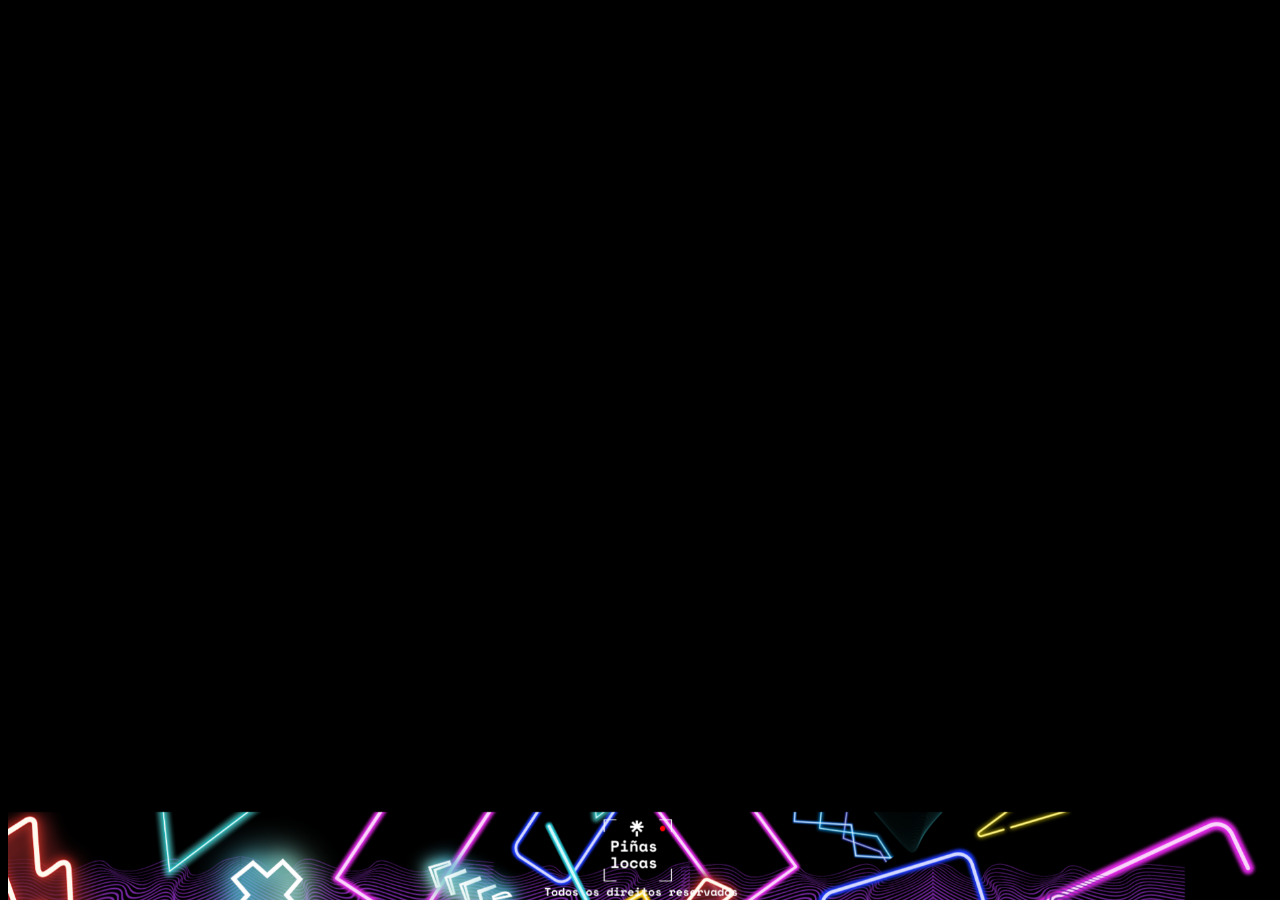
<file: layouts/footer.html>
<!DOCTYPE html>
<html>

<head>
    <meta charset="UTF-8">
    <link rel="stylesheet" href="../layouts/footer.css">
    <title>Piñas Locas</title>
</head>

<body>
    <footer>
        <a target="_blank"
            href="https://linktr.ee/Amanda420.2007?utm_source=linktree_profile_share&ltsid=21ba03a6-9a1e-4976-9565-96b86691a757">
            <img src="../assets/images/copyright.png" width="100%">
        </a>
    </footer>
</body>

</html>
</file>
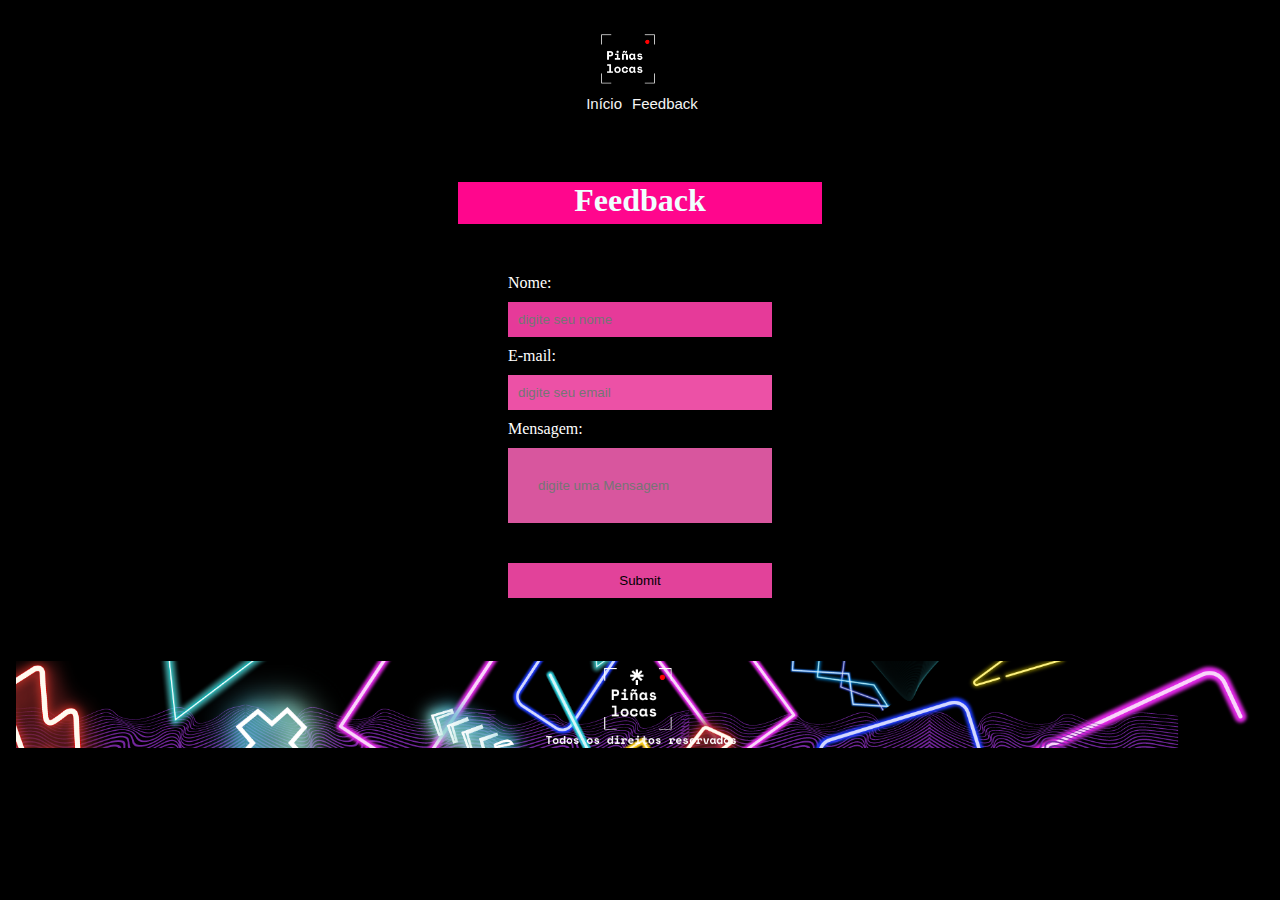
<file: pages/feedback.html>
<!DOCTYPE html>
<html>
<head>
    <meta charset="UTF-8">
    <link rel="stylesheet" href="../assets/css/feedback.css">
    <link rel="icon" type="imagem/x-icon" href="../assets/images/icon.png">
    <title>Document</title>

</head>
<body>
    <iframe src="../layouts/header.html" frameborder="0" scrolling="0" width="100%"></iframe>
    <h1>Feedback</h1>
    <form action="../pages/sucess.html">

        <label class="feedback1">Nome:</label> <input id="nome" type="text" required placeholder="digite seu nome"> </div>
        <label class="feedback1">E-mail:</label> <input id="email" type="email" required placeholder="digite seu email"> </div>
        <label class="feedback1">Mensagem:</label> <input id="Mensagem" type="text" required placeholder="digite uma Mensagem" required minlength="10"></div>
        <input id="submit" type="submit"></div>
    </form>
    <iframe src="../layouts/footer.html" frameborder="0" scrolling="no" width="100%"></iframe>
</body>
</html>
</file>
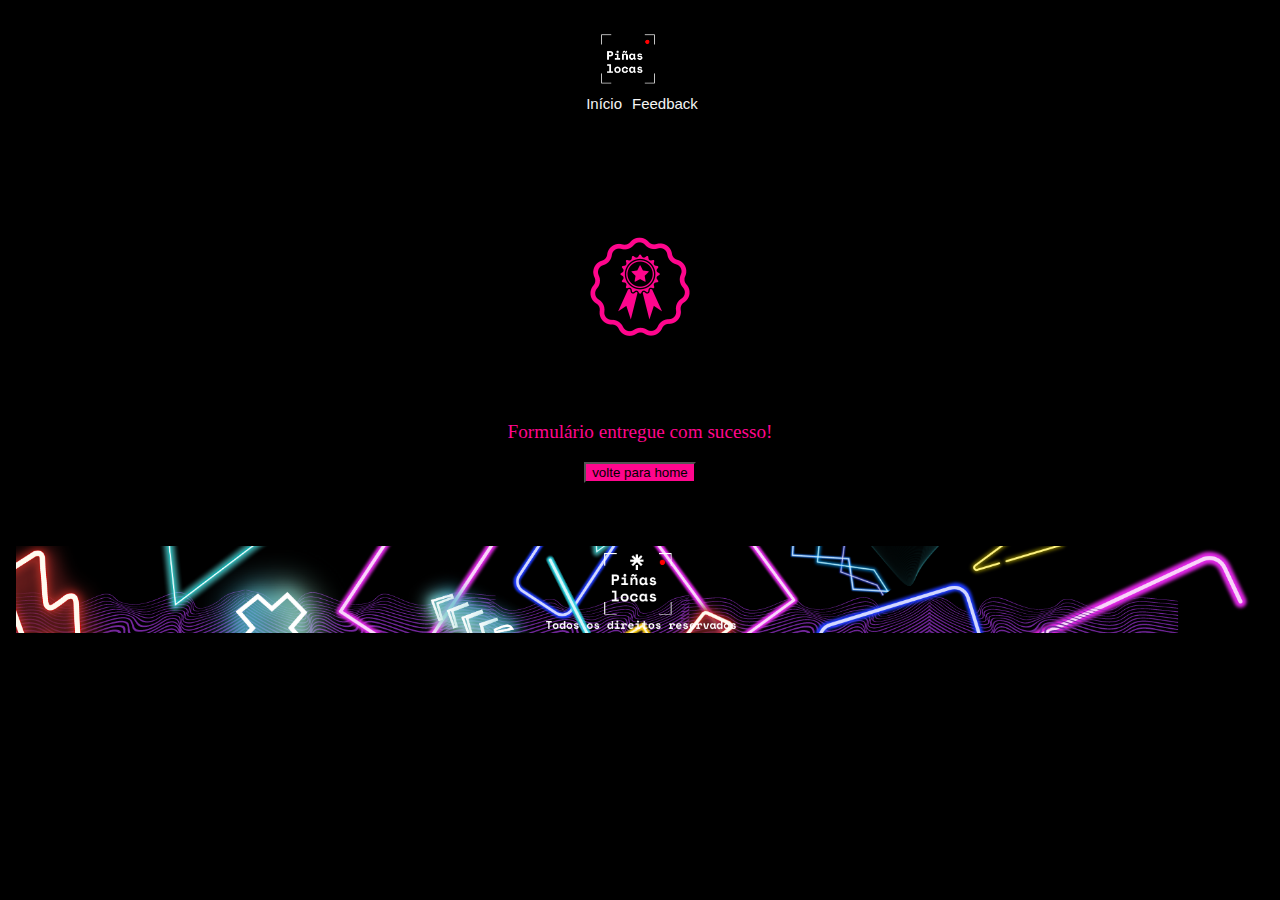
<file: pages/sucess.html>
<!DOCTYPE html>
<html>
<head>
    <meta charset="UTF-8">
    <title>Document</title>
    <link rel="stylesheet" href="../assets/css/sucess.css">
    <link rel="icon" type="imagem/x-icon" href="../assets/images/icon.png">
</head>
<body>
    <iframe id="header" src="../layouts/header.html" frameborder="0" scrolling="no"></iframe>
    <div>
    <img src="../assets/images/certificado.png" width="250" height="250">
    </div>
    <p id="texto">Formulário entregue com sucesso!</p>
    <div id="centro">
        <a href="../Index.html"><button id="botao">volte para home</button></a>
    </div>
    <iframe id="footer" src="../layouts/footer.html" frameborder="0" scrolling="no"></iframe>
</body>
</html>
</file>
<file: layouts/footer.css>
footer{
    text-align: center;
    color: black;
    bottom: 0;
    position: fixed;
    margin-bottom: -5px;
}
body {
    background-color: black;
}
</file>
<file: assets/css/feedback.css>
body{
    background-color: black;
}
h1{
    text-align: center;
    margin-left: 450px;
    margin-right: 450px;
    margin-bottom: 50px;
    margin-top: 20px;
    padding-bottom: 5px;
    background-color: rgb(255, 06, 141);
    color: azure;
}
form{
    display: flex;
    flex-direction: column;
    padding-left: 500px;
    padding-right: 500px;

}
  #nome{
    margin-top: 10px;
    margin-bottom: 10px ;
    flex-direction: column;
    border: 3px;
    padding: 10px;
    color: rgb(251, 251, 251);
    color: black;
    background-color:rgb(230, 58, 153);
  }
#email{
    margin-top: 10px;
    margin-bottom: 10px ;
    flex-direction: column;
    border: 3px;
    padding: 10px;
    color: black;
    background-color:rgb(236, 81, 166);
}
#Mensagem{
    margin-top: 10px;
    margin-bottom: 10px ;
    flex-direction: column;
    border: 3px;
    padding: 30px;
    color: black;
    background-color:rgb(216, 86, 158);
    }
#submit{
    text-align: center;
    margin-top: 30px;
    border: 3px;
    padding: 10px;
    background-color:rgb(226, 66, 154);
}
.feedback1{
    color: white;
}
</file>
<file: assets/css/sucess.css>
div{
    text-align: center;
}

body{
    background-color: black;
}
#texto{
    color: rgb(255, 06, 141);
    font-size: larger;
    font-family:serif;
    margin-top: 5px;
    text-align: center;
}
#botao{
   text-align: center;
    background-color:rgb(255, 06, 141) ;
}
#centro{
    text-align: center;
}
#header{
    width: 100%;
}
#footer{
    margin-bottom: 0%;
    width: 100%;
}
</file>
